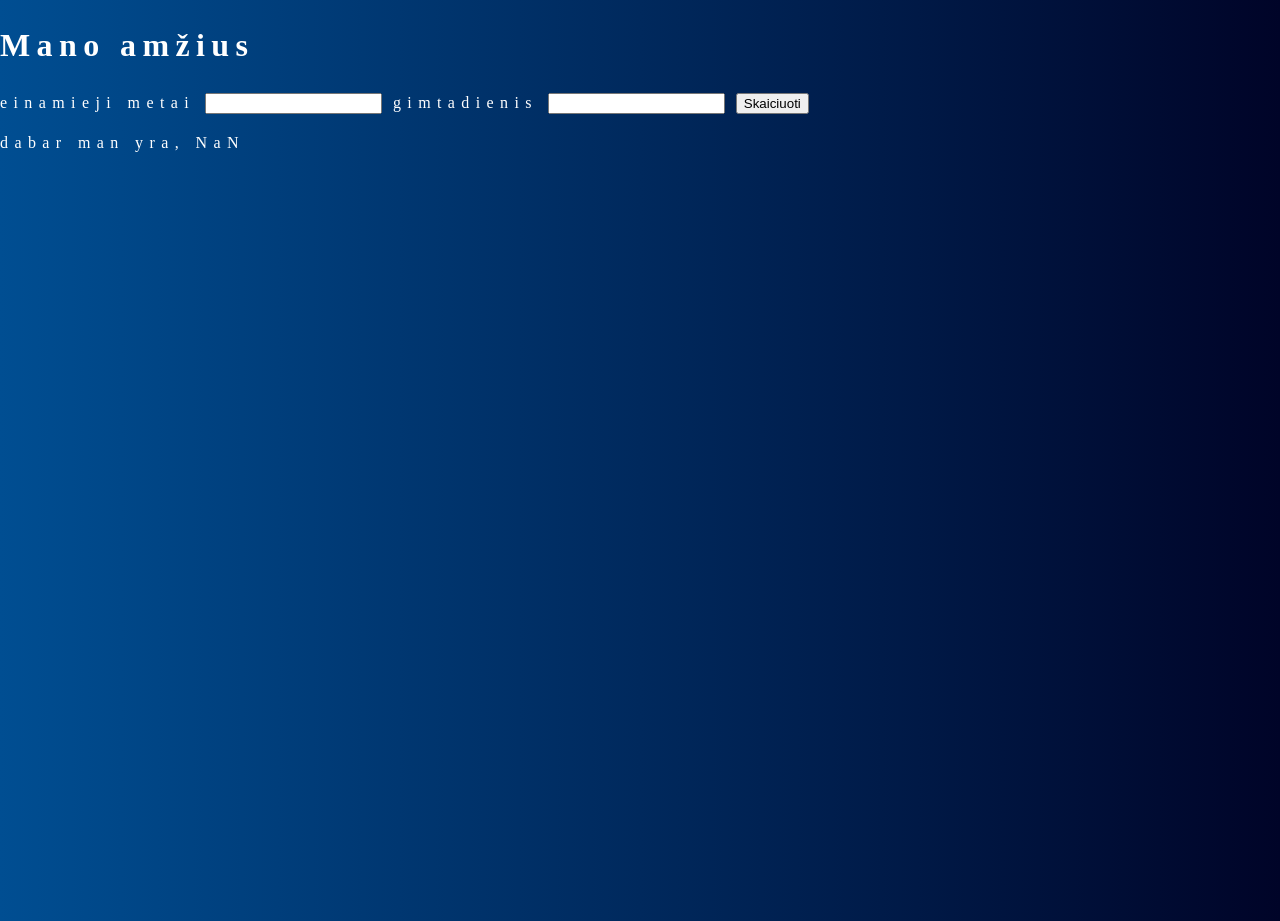
<file: index.html>
<!DOCTYPE html>
<html lang="en">
<head>
    <meta charset="UTF-8">
    <meta http-equiv="X-UA-Compatible" content="IE=edge">
    <meta name="viewport" content="width=device-width, initial-scale=1.0">
    
    <title>Document</title>
    <link rel="stylesheet" href="./style.css" />
</head>

<body>   
         <h1>Mano amžius</h1> 
         <form id="form">
            <label for="data">einamieji metai</label>
            <input type="number" name="data" id="data"/>
            <label for="gimtadienis">gimtadienis</label>
            <input type="number" name="gimtadienis" id="gimtadienis"/>
            <button id="button" onclick="Skaiciuoti()">Skaiciuoti</button>
            <p id="demo"></p>
          </form>
          <script src="./nd.js"></script>
</body>

</html>
</file>
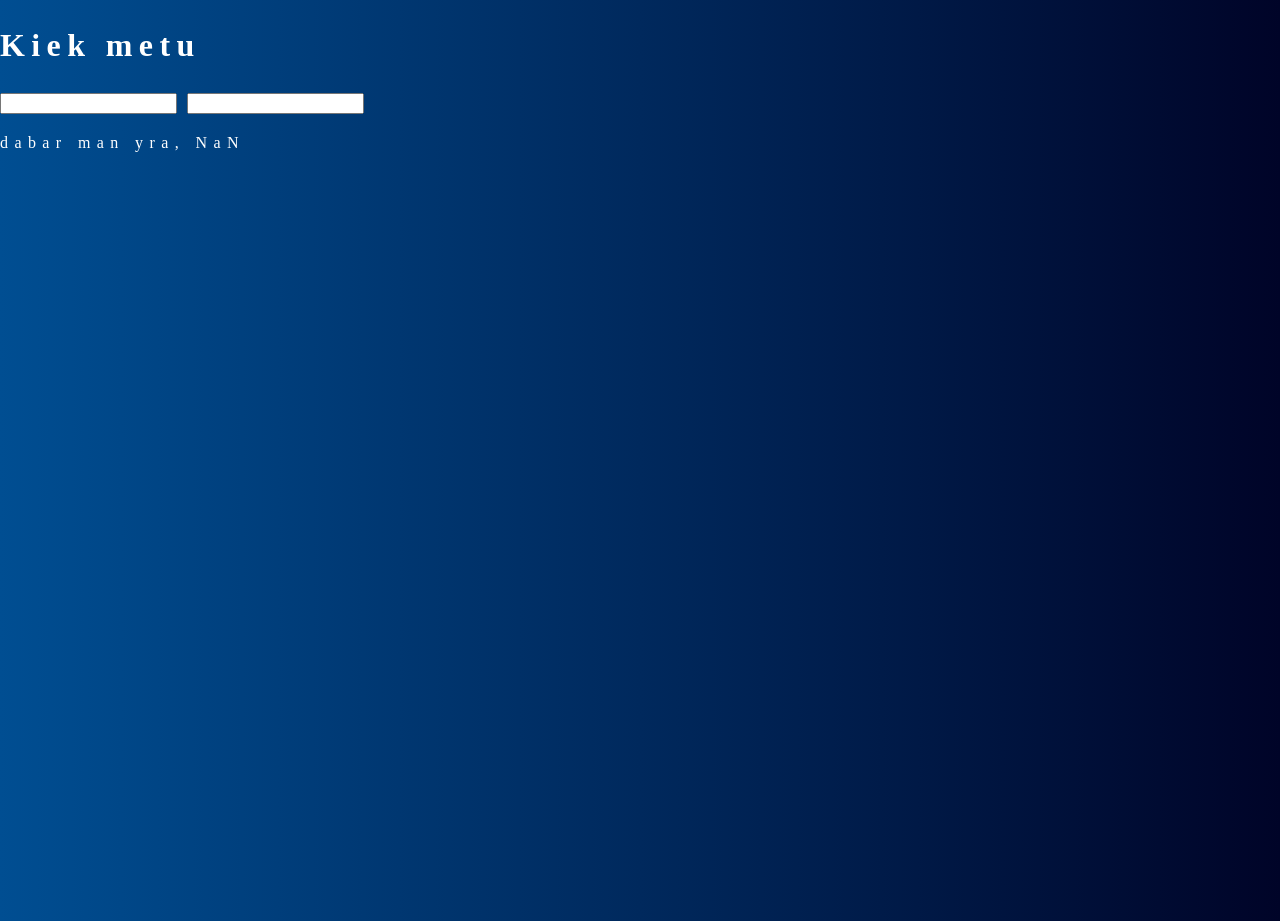
<file: nd.html>
<!DOCTYPE html>
<html lang="en">
<head>
    <meta charset="UTF-8">
    <meta http-equiv="X-UA-Compatible" content="IE=edge">
    <meta name="viewport" content="width=device-width, initial-scale=1.0">
    
    <title>Document</title>
    <link rel="stylesheet" href="./style.css" />
</head>
<body>
    <h1>Kiek metu</h1>
    <input type="numberInput" class="form-control" name="numberInput"placeholder="data" value=" ">
    <input type="numberInput" class="form-control" name="numberInput"placeholder="gimtadienis" value=" ">
    <p id="demo"></p>
   
         <script src="./nd.js"></script>
</body>

</html>
</file>
<file: style.css>
body {
    margin: 0;
    padding: 0;
    width: 100%;
    min-height: 100vh;
    background: #000428;  /* fallback for old browsers */
    background: -webkit-linear-gradient(to right, #004e92, #000428);  /* Chrome 10-25, Safari 5.1-6 */
    background: linear-gradient(to right, #004e92, #000428); /* W3C, IE 10+/ Edge, Firefox 16+, Chrome 26+, Opera 12+, Safari 7+ */
    color: white;
    /* display: flex;
    flex-direction: column;
    justify-content: center;
    align-items: center; */
    letter-spacing: 0.5vw;
    line-height: 1.5;
}
p{
    max-width: 700px;
}

.sublist_item-red {
    font-size: 20px;
    color: red;
}

.yellow {
    font-size: 25px;
    color: yellow;
}

.active {
    text-decoration: underline;
}

.red {
    color: red;
}


/* event stilius */
/* 
.btn{
    width: 300px;
    height: 50px;
    line-height: 50px;
    font-size: 24px;
    letter-spacing: 2px;
    padding: 10px 30px;
    border: 2px solid white;
    border-radius: 10px;
    cursor: pointer;
    transition: all 1s;
    text-align: center;
    margin: 10px auto;
} */

.some {
    width: 500px;
    height: 80px;
    line-height: 80px;
    transition: all 1s;
    text-align: center;
    border-color: red;
}

.hide {
    display: none;
    height: 0;
}

.menu {
    position: relative;
    transition: all 1s;
}
.menu-list{
    background-color: aliceblue;
    padding: 20px;
    color: #000428;
    list-style: none;
    transition: all 1s;
    width: 100%;
    position: absolute;
    height: 230px;
    
}
li{
    padding: 10px 0;
    cursor: pointer;
}


.block {
    margin: 0 auto;
    width: 300px;
    height: 300px;
    font-size: 25px;
    text-align: center;
    display: flex;
    align-items: center;
    justify-content: center;
    background-color: lightgreen;
    transition: all 1s;
    color: #000428;
}


/* Forms style */

.container {
    max-width: 900px;
}
</file>
